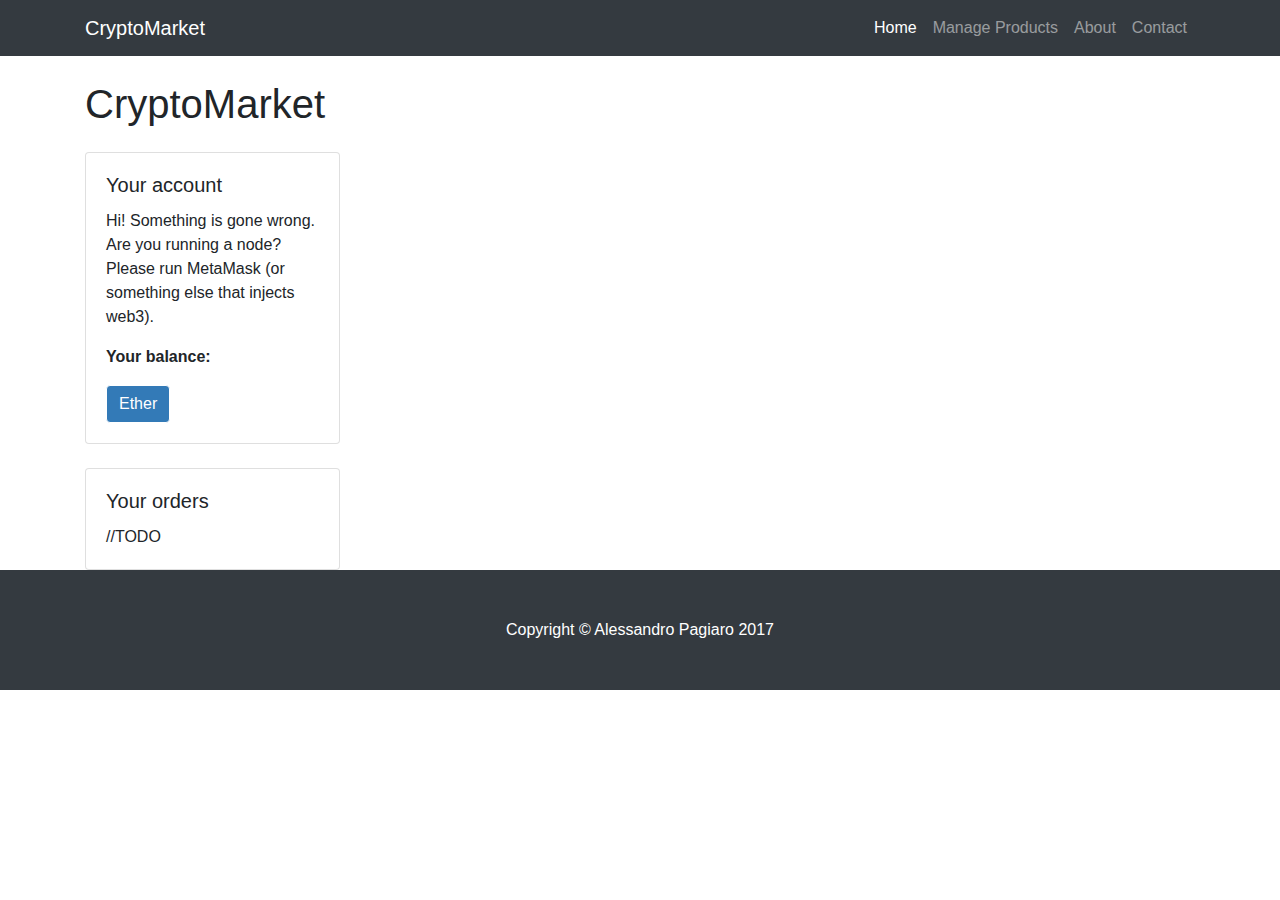
<file: front-end/index.html>
<!DOCTYPE html>
<html lang="en">

  <head>

    <meta charset="utf-8">
    <meta name="viewport" content="width=device-width, initial-scale=1, shrink-to-fit=no">
    <meta name="description" content="">
    <meta name="author" content="">

    <title>CryptoMarket - Decentralized Marketplace on Etherem Blockchain</title>

    <!-- Bootstrap core CSS -->
    <link href="vendor/bootstrap/css/bootstrap.min.css" rel="stylesheet">

    <!-- Custom styles for this template -->
    <link href="css/shop-homepage.css" rel="stylesheet">
    <link href="css/style.css" rel="stylesheet">

  </head>

  <body>

    <!-- Navigation -->
    <nav class="navbar navbar-expand-lg navbar-dark bg-dark fixed-top">
      <div class="container">
        <a class="navbar-brand" href="index.html">CryptoMarket</a>
        <button class="navbar-toggler" type="button" data-toggle="collapse" data-target="#navbarResponsive" aria-controls="navbarResponsive" aria-expanded="false" aria-label="Toggle navigation">
          <span class="navbar-toggler-icon"></span>
        </button>
        <div class="collapse navbar-collapse" id="navbarResponsive">
          <ul class="navbar-nav ml-auto">
            <li class="nav-item active">
              <a class="nav-link" href="index.html">Home
                <span class="sr-only">(current)</span>
              </a>
            </li>
            <li class="nav-item">
              <a class="nav-link" href="manageProducts.html">Manage Products</a>
            </li>
            <li class="nav-item">
              <a class="nav-link" href="https://github.com/alessandro308/CryptoMarket">About</a>
            </li>
            <li class="nav-item">
              <a class="nav-link" href="https://apagiaro.it">Contact</a>
            </li>
          </ul>
        </div>
      </div>
    </nav>
    <!-- Page Content -->
    <div class="container">

      <div class="row">

        <div class="col-lg-3">

          <h1 class="my-4">CryptoMarket</h1>
          
          <div class="card" style="">
            <div class="card-body">
              <h5 class="card-title">Your account</h5>
              <p class="card-text" id="account_text">Hi! This is your account!</p>
              <p><b>Your balance:</b>
            </p>
              <button id="balance" class="btn btn-static">Ether </button>
              
            </div>
          </div>
          <br/>
          <div class="card" style="">
            <div class="card-body" id="orders">
              <h5 class="card-title">Your orders</h5>
              //TODO
            </div>
          </div>

        </div>
        <!-- /.col-lg-3 -->

        <div class="col-lg-9">

          <div class="row my-4" id="row1" >

          </div>
          <!-- /.row -->

        </div>
        <!-- /.col-lg-9 -->

      </div>
      <!-- /.row -->

    </div>
    <!-- /.container -->

    <!-- Footer -->
    <footer class="py-5 bg-dark">
      <div class="container">
        <p class="m-0 text-center text-white">Copyright &copy; Alessandro Pagiaro 2017</p>
      </div>
      <!-- /.container -->
    </footer>

    <!-- Product Detail Modal -->
    <div class="modal fade" id="productModal">
      <div class="modal-dialog" role="document">
        <div class="modal-content">
          <div class="modal-header">
            <h5 class="modal-title" id="product_title">Product Title</h5>
            <button type="button" class="close" data-dismiss="modal" aria-label="Close">
              <span aria-hidden="true">&times;</span>
            </button>
          </div>
          <div class="modal-body" id="modal-body">
            <p id="product_description"></p>
            <p>Price: <span id="product_price"></span> ETHER</p>
            <p id="product_quantity"></p>
            <p id="product_seller"></p>
            <p>Product Id: <spam id="product_id"></spam></p>
            <hr>
            <div class="form-group">
              <label for="shippingAddress">Shipping Address:</label>
              <input type="text" class="form-control" id="shippingAddress" placeholder="Insert here a real address to receive your product">
            </div>
            <div class="form-group">
              <label for="shippingAddress">Quantity:</label>
              <input type="text" class="form-control" id="quantity" placeholder="How many item?">
            </div>
            <p>Total: <span id="total"></span> wei</p><button type="button" class="btn btn-primary" id="buyProductBtn">Buy it!</button>
          </div>
          <div class="modal-footer">
            <button type="button" class="btn btn-secondary" data-dismiss="modal">Close</button>
          </div>
        </div>
      </div>
    </div>
    <!-- End Product Detail Modal -->

    <!-- Bootstrap core JavaScript -->
    <script src="vendor/jquery/jquery.min.js"></script>
    <script src="vendor/bootstrap/js/bootstrap.bundle.min.js"></script>
    <script src="js/web3.js"></script>
    <script src="js/contract.js"></script>
    <script src="js/ethereum.js"></script>
  </body>

</html>
</file>
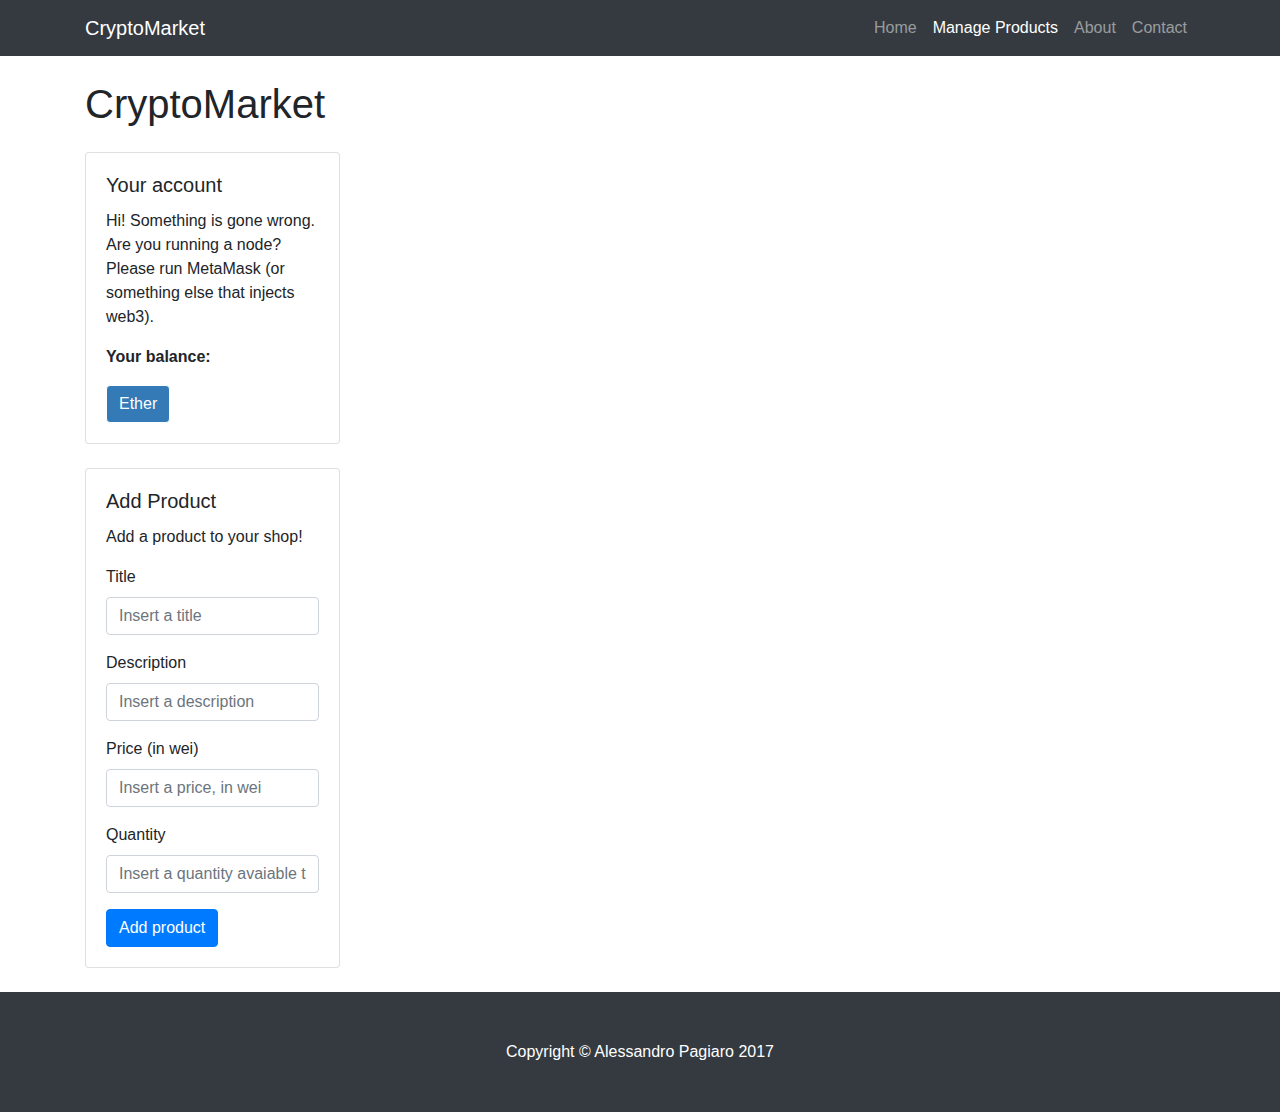
<file: front-end/manageProducts.html>
<!DOCTYPE html>
<html lang="en">

  <head>

    <meta charset="utf-8">
    <meta name="viewport" content="width=device-width, initial-scale=1, shrink-to-fit=no">
    <meta name="description" content="">
    <meta name="author" content="">

    <title>CryptoMarket - Decentralized Marketplace on Etherem Blockchain</title>

    <!-- Bootstrap core CSS -->
    <link href="vendor/bootstrap/css/bootstrap.min.css" rel="stylesheet">

    <!-- Custom styles for this template -->
    <link href="css/shop-homepage.css" rel="stylesheet">
    <link href="css/style.css" rel="stylesheet">

  </head>

  <body>

    <!-- Navigation -->
    <nav class="navbar navbar-expand-lg navbar-dark bg-dark fixed-top">
      <div class="container">
        <a class="navbar-brand" href="index.html">CryptoMarket</a>
        <button class="navbar-toggler" type="button" data-toggle="collapse" data-target="#navbarResponsive" aria-controls="navbarResponsive" aria-expanded="false" aria-label="Toggle navigation">
          <span class="navbar-toggler-icon"></span>
        </button>
        <div class="collapse navbar-collapse" id="navbarResponsive">
          <ul class="navbar-nav ml-auto">
            <li class="nav-item ">
              <a class="nav-link" href="index.html">Home
              </a>
            </li>
            <li class="nav-item active">
              <a class="nav-link" href="manageProducts.html">Manage Products
              <span class="sr-only">(current)</span></a>
            </li>
            <li class="nav-item">
              <a class="nav-link" href="https://github.com/alessandro308/CryptoMarket">About</a>
            </li>
            <li class="nav-item">
              <a class="nav-link" href="https://apagiaro.it">Contact</a>
            </li>
          </ul>
        </div>
      </div>
    </nav>

    <!-- Page Content -->
    <div class="container">

      <div class="row">

        <div class="col-lg-3">

          <h1 class="my-4">CryptoMarket</h1>
          
          <div class="card" style="">
            <div class="card-body">
              <h5 class="card-title">Your account</h5>
              <p class="card-text" id="account_text">Hi! This is your account!</p>
              <p><b>Your balance:</b>
            </p>
              <button id="balance" class="btn btn-static">Ether </button>
              
            </div>
          </div>
          <br/>
          <div class="card" style="">
            <div class="card-body">
              <h5 class="card-title">Add Product</h5>
              <p class="card-text" id="account_text">Add a product to your shop!</p>
              
                <div class="form-group">
                  <label for="title">Title</label>
                  <input type="text" class="form-control" id="title" placeholder="Insert a title">
                </div>
                <div class="form-group">
                  <label for="description">Description</label>
                  <input type="text" class="form-control" id="description" placeholder="Insert a description">
                </div>
                <div class="form-group">
                  <label for="price">Price (in wei)</label>
                  <input type="text" class="form-control" id="price" placeholder="Insert a price, in wei">
                </div>
                <div class="form-group">
                  <label for="quantity">Quantity</label>
                  <input type="text" class="form-control" id="quantity" placeholder="Insert a quantity avaiable to sell">
                </div>
              <button id="createProduct" href="#" onclick="createProduct();" class="btn btn-primary">Add product</button>
              
            </div>
          </div>
          <br/>

        </div>
        <!-- /.col-lg-3 -->

        <div class="col-lg-9">

          <div class="row my-4" id="row1" >

          </div>
          <!-- /.row -->

        </div>
        <!-- /.col-lg-9 -->

      </div>
      <!-- /.row -->

    </div>
    <!-- /.container -->

    <!-- Footer -->
    <footer class="py-5 bg-dark">
      <div class="container">
        <p class="m-0 text-center text-white">Copyright &copy; Alessandro Pagiaro 2017</p>
      </div>
      <!-- /.container -->
    </footer>

    <!-- Bootstrap core JavaScript -->
    <script src="vendor/jquery/jquery.min.js"></script>
    <script src="vendor/bootstrap/js/bootstrap.bundle.min.js"></script>
    <script src="js/web3.js"></script>
    <script src="js/contract.js"></script>
    <script src="js/manageProducts.js"></script>

    <!-- Product Detail Modal -->
    <div class="modal fade" id="productModal">
      <div class="modal-dialog" role="document">
        <div class="modal-content">
          <div class="modal-header">
            <h5 class="modal-title" id="product_title">Product Title</h5>
            <button type="button" class="close" data-dismiss="modal" aria-label="Close">
              <span aria-hidden="true">&times;</span>
            </button>
          </div>
          <div class="modal-body">
            <p id="product_description"></p>
            <p id="product_price"></p>
            <p id="product_quantity"></p>
            <p id="product_seller"></p>
          </div>
          <div class="modal-footer">
            <button type="button" class="btn btn-secondary" data-dismiss="modal">Close</button>
          </div>
        </div>
      </div>
    </div>
    <!-- End Product Detail Modal -->
  </body>

</html>
</file>
<file: front-end/css/style.css>
.btn-static {
  background-color: #337ab7;
  border-color: #2e6da4;
  border: 1px solid;
  color:white;
  cursor: default;
}
.btn-static:active {
  -moz-box-shadow:    inset 0 0 0px #337ab7;
  -webkit-box-shadow: inset 0 0 0px #337ab7;
  box-shadow:         inset 0 0 0px #337ab7;
}
</file>
<file: front-end/css/shop-homepage.css>
/*!
 * Start Bootstrap - Shop Homepage (https://startbootstrap.com/template-overviews/shop-homepage)
 * Copyright 2013-2017 Start Bootstrap
 * Licensed under MIT (https://github.com/BlackrockDigital/startbootstrap-shop-homepage/blob/master/LICENSE)
 */

body {
  padding-top: 54px;
}

@media (min-width: 992px) {
  body {
    padding-top: 56px;
  }
}
</file>
